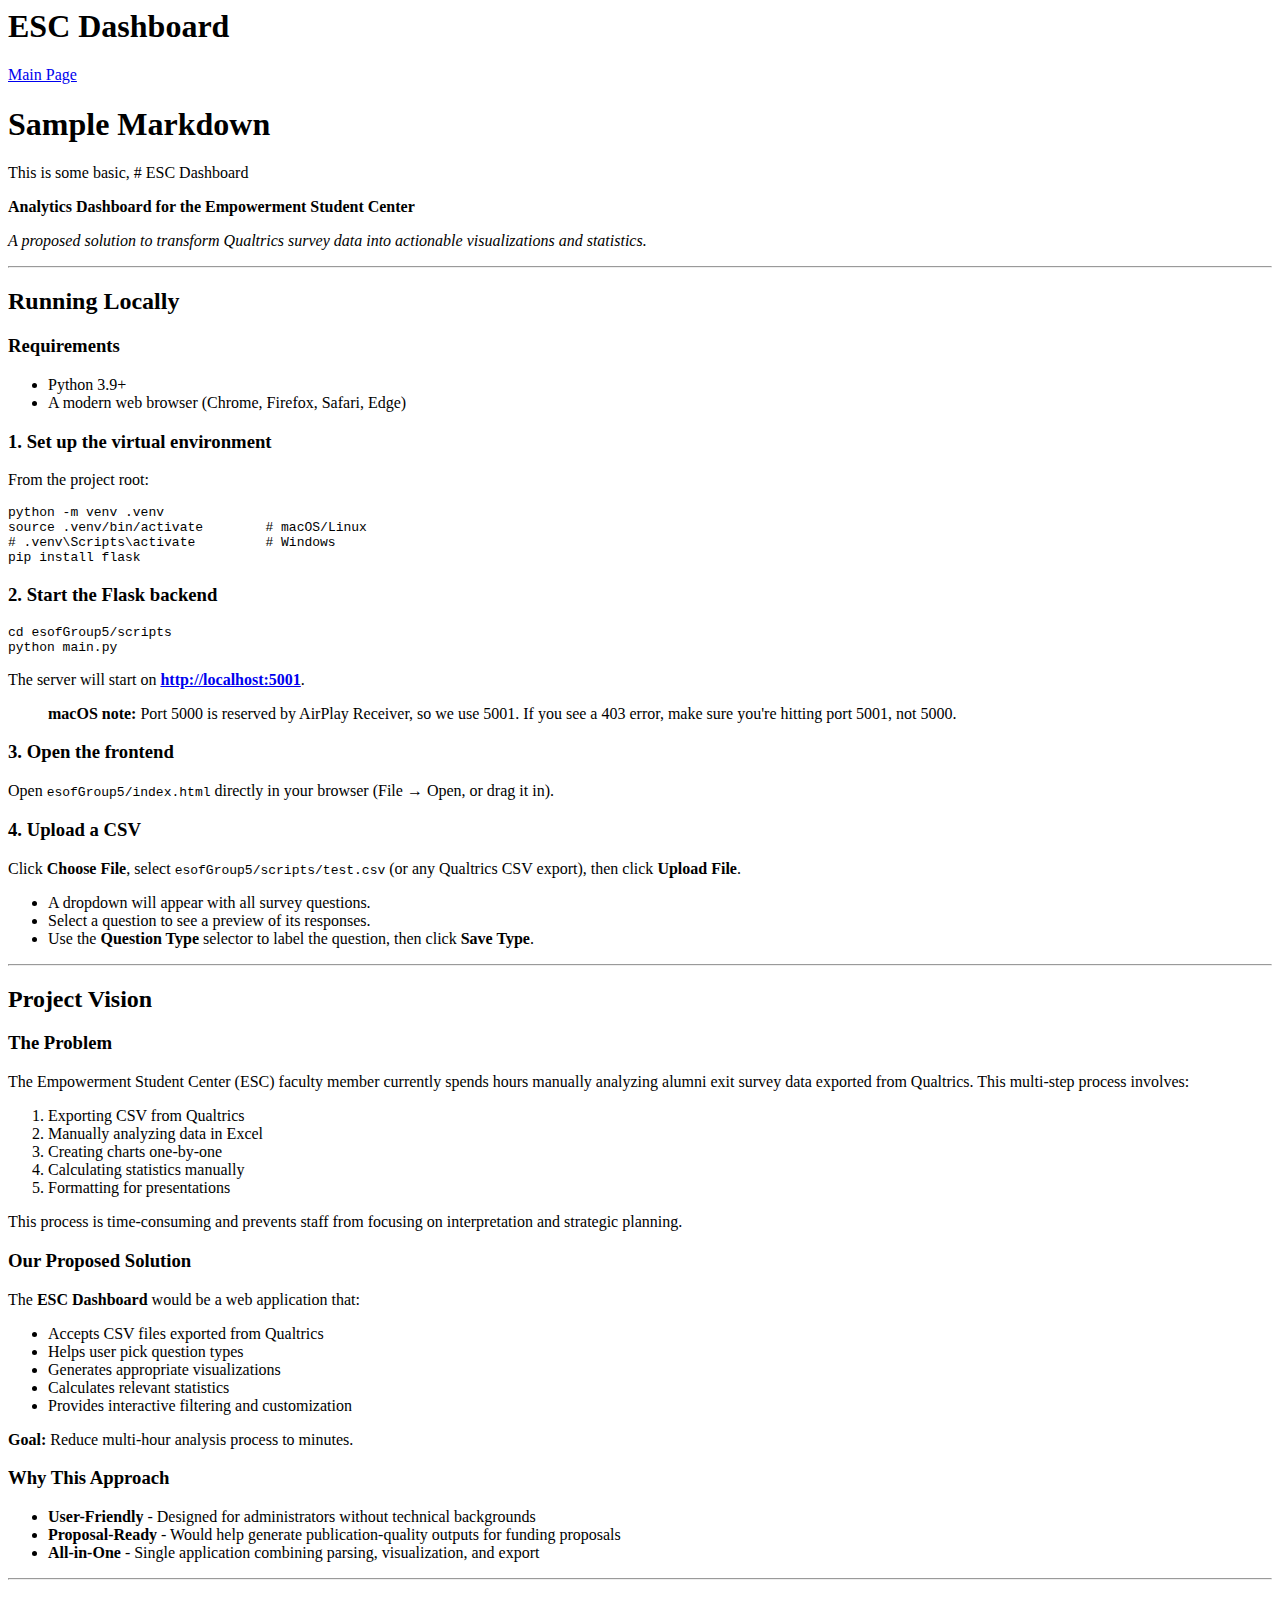
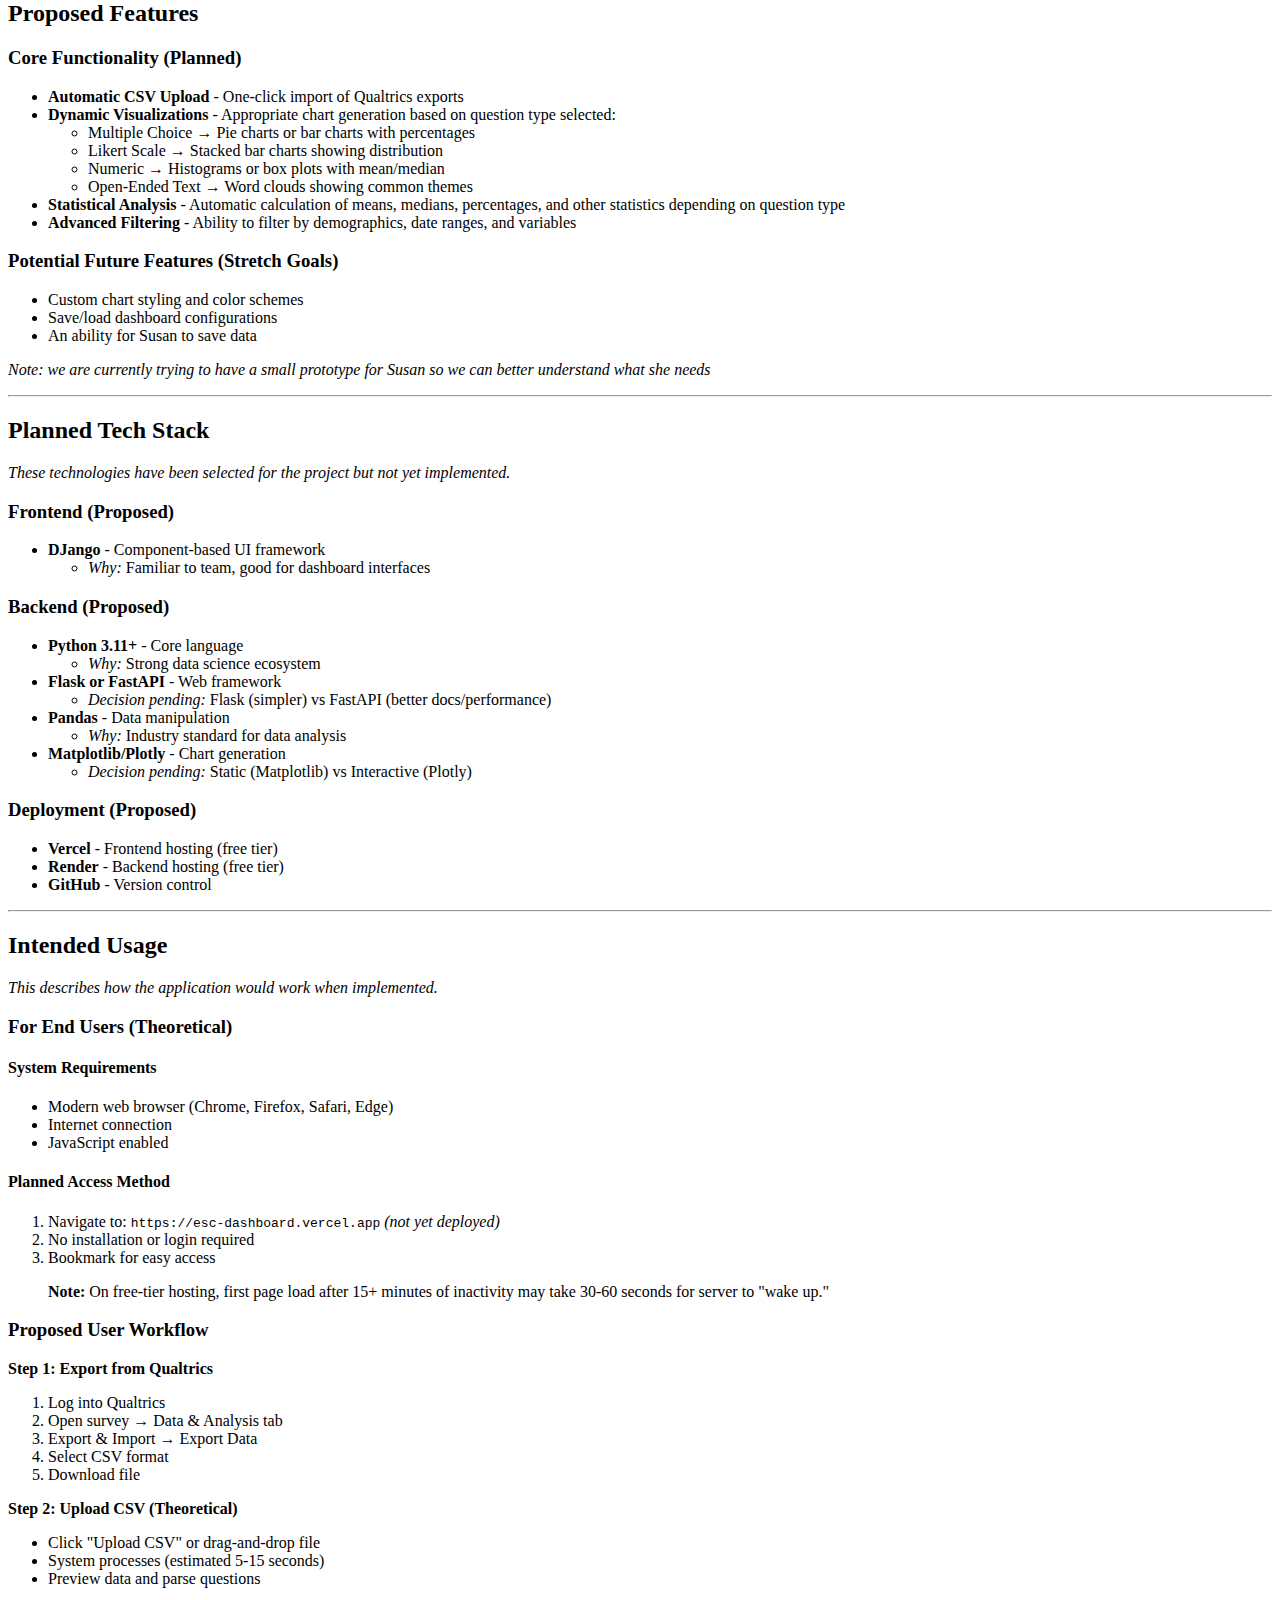
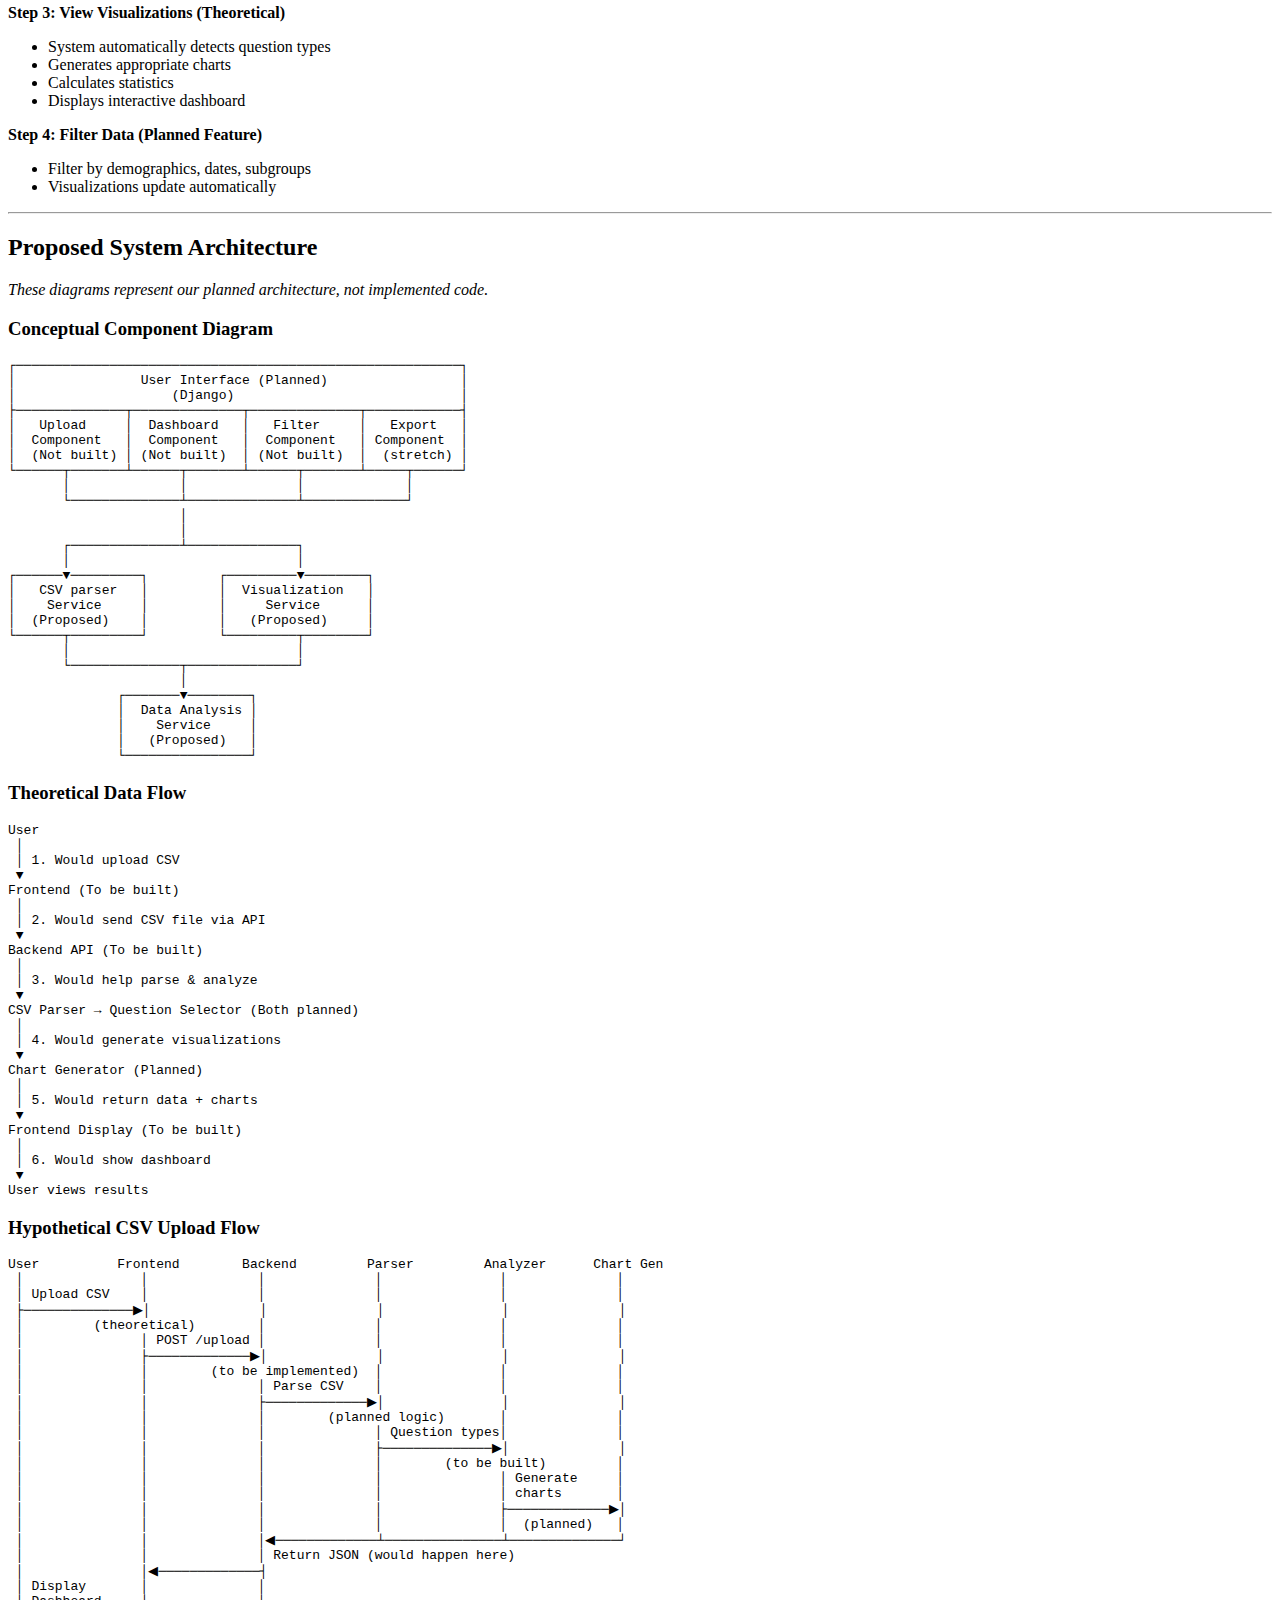
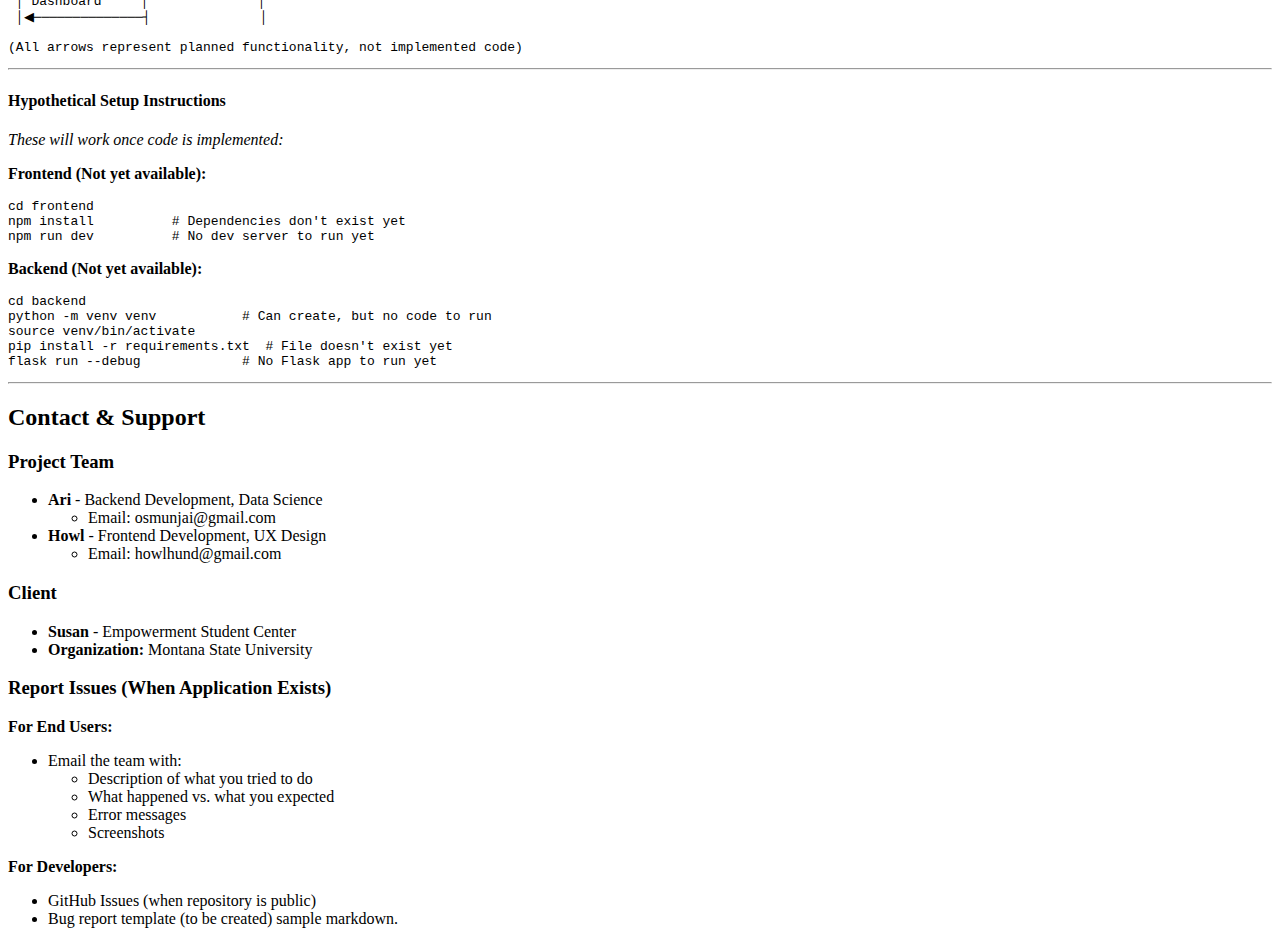
<file: index.html>
<html>
    <body>
        <h1>ESC Dashboard</h1>
        
        <a href="https://project5deploy.onrender.com/">Main Page</a>

        <h1 id="sample-markdown">Sample Markdown</h1>
<p>This is some basic, # ESC Dashboard</p>
<p><strong>Analytics Dashboard for the Empowerment Student Center</strong></p>
<p><em>A proposed solution to transform Qualtrics survey data into actionable visualizations and statistics.</em></p>
<hr>
<h2 id="running-locally">Running Locally</h2>
<h3 id="requirements">Requirements</h3>
<ul>
<li>Python 3.9+</li>
<li>A modern web browser (Chrome, Firefox, Safari, Edge)</li>
</ul>
<h3 id="1-set-up-the-virtual-environment">1. Set up the virtual environment</h3>
<p>From the project root:</p>
<pre><code class="lang-bash">python -m venv .venv
source .venv/bin/<span class="hljs-built_in">activate</span>        <span class="hljs-comment"># macOS/Linux</span>
<span class="hljs-comment"># .venv\Scripts\activate         # Windows</span>
pip install flask
</code></pre>
<h3 id="2-start-the-flask-backend">2. Start the Flask backend</h3>
<pre><code class="lang-bash"><span class="hljs-keyword">cd</span> esofGroup5/scripts
<span class="hljs-keyword">python</span> main.<span class="hljs-keyword">py</span>
</code></pre>
<p>The server will start on <strong><a href="http://localhost:5001">http://localhost:5001</a></strong>.</p>
<blockquote>
<p><strong>macOS note:</strong> Port 5000 is reserved by AirPlay Receiver, so we use 5001. If you see a 403 error, make sure you&#39;re hitting port 5001, not 5000.</p>
</blockquote>
<h3 id="3-open-the-frontend">3. Open the frontend</h3>
<p>Open <code>esofGroup5/index.html</code> directly in your browser (File → Open, or drag it in).</p>
<h3 id="4-upload-a-csv">4. Upload a CSV</h3>
<p>Click <strong>Choose File</strong>, select <code>esofGroup5/scripts/test.csv</code> (or any Qualtrics CSV export), then click <strong>Upload File</strong>.</p>
<ul>
<li>A dropdown will appear with all survey questions.</li>
<li>Select a question to see a preview of its responses.</li>
<li>Use the <strong>Question Type</strong> selector to label the question, then click <strong>Save Type</strong>.</li>
</ul>
<hr>
<h2 id="project-vision">Project Vision</h2>
<h3 id="the-problem">The Problem</h3>
<p>The Empowerment Student Center (ESC) faculty member currently spends hours manually analyzing alumni exit survey data exported from Qualtrics.
This multi-step process involves:</p>
<ol>
<li>Exporting CSV from Qualtrics</li>
<li>Manually analyzing data in Excel</li>
<li>Creating charts one-by-one</li>
<li>Calculating statistics manually</li>
<li>Formatting for presentations</li>
</ol>
<p>This process is time-consuming and prevents staff from focusing on interpretation and strategic planning.</p>
<h3 id="our-proposed-solution">Our Proposed Solution</h3>
<p>The <strong>ESC Dashboard</strong> would be a web application that:</p>
<ul>
<li>Accepts CSV files exported from Qualtrics</li>
<li>Helps user pick question types</li>
<li>Generates appropriate visualizations</li>
<li>Calculates relevant statistics</li>
<li>Provides interactive filtering and customization</li>
</ul>
<p><strong>Goal:</strong> Reduce multi-hour analysis process to minutes.</p>
<h3 id="why-this-approach">Why This Approach</h3>
<ul>
<li><strong>User-Friendly</strong> - Designed for administrators without technical backgrounds</li>
<li><strong>Proposal-Ready</strong> - Would help generate publication-quality outputs for funding proposals</li>
<li><strong>All-in-One</strong> - Single application combining parsing, visualization, and export</li>
</ul>
<hr>
<h2 id="proposed-features">Proposed Features</h2>
<h3 id="core-functionality-planned-">Core Functionality (Planned)</h3>
<ul>
<li><strong>Automatic CSV Upload</strong> - One-click import of Qualtrics exports</li>
<li><strong>Dynamic Visualizations</strong> - Appropriate chart generation based on question type selected:<ul>
<li>Multiple Choice → Pie charts or bar charts with percentages</li>
<li>Likert Scale → Stacked bar charts showing distribution</li>
<li>Numeric → Histograms or box plots with mean/median</li>
<li>Open-Ended Text → Word clouds showing common themes</li>
</ul>
</li>
<li><strong>Statistical Analysis</strong> - Automatic calculation of means, medians, percentages, and other statistics depending on question type</li>
<li><strong>Advanced Filtering</strong> - Ability to filter by demographics, date ranges, and variables</li>
</ul>
<h3 id="potential-future-features-stretch-goals-">Potential Future Features (Stretch Goals)</h3>
<ul>
<li>Custom chart styling and color schemes</li>
<li>Save/load dashboard configurations</li>
<li>An ability for Susan to save data</li>
</ul>
<p><em>Note: we are currently trying to have a small prototype for Susan so we can better understand what she needs</em></p>
<hr>
<h2 id="planned-tech-stack">Planned Tech Stack</h2>
<p><em>These technologies have been selected for the project but not yet implemented.</em></p>
<h3 id="frontend-proposed-">Frontend (Proposed)</h3>
<ul>
<li><strong>DJango</strong> - Component-based UI framework<ul>
<li><em>Why:</em> Familiar to team, good for dashboard interfaces</li>
</ul>
</li>
</ul>
<h3 id="backend-proposed-">Backend (Proposed)</h3>
<ul>
<li><strong>Python 3.11+</strong> - Core language<ul>
<li><em>Why:</em> Strong data science ecosystem</li>
</ul>
</li>
<li><strong>Flask or FastAPI</strong> - Web framework<ul>
<li><em>Decision pending:</em> Flask (simpler) vs FastAPI (better docs/performance)</li>
</ul>
</li>
<li><strong>Pandas</strong> - Data manipulation<ul>
<li><em>Why:</em> Industry standard for data analysis</li>
</ul>
</li>
<li><strong>Matplotlib/Plotly</strong> - Chart generation<ul>
<li><em>Decision pending:</em> Static (Matplotlib) vs Interactive (Plotly)</li>
</ul>
</li>
</ul>
<h3 id="deployment-proposed-">Deployment (Proposed)</h3>
<ul>
<li><strong>Vercel</strong> - Frontend hosting (free tier)</li>
<li><strong>Render</strong> - Backend hosting (free tier)</li>
<li><strong>GitHub</strong> - Version control</li>
</ul>
<hr>
<h2 id="intended-usage">Intended Usage</h2>
<p><em>This describes how the application would work when implemented.</em></p>
<h3 id="for-end-users-theoretical-">For End Users (Theoretical)</h3>
<h4 id="system-requirements">System Requirements</h4>
<ul>
<li>Modern web browser (Chrome, Firefox, Safari, Edge)</li>
<li>Internet connection</li>
<li>JavaScript enabled</li>
</ul>
<h4 id="planned-access-method">Planned Access Method</h4>
<ol>
<li>Navigate to: <code>https://esc-dashboard.vercel.app</code> <em>(not yet deployed)</em></li>
<li>No installation or login required</li>
<li>Bookmark for easy access</li>
</ol>
<blockquote>
<p><strong>Note:</strong> On free-tier hosting, first page load after 15+ minutes of inactivity may take 30-60 seconds for server to &quot;wake up.&quot;</p>
</blockquote>
<h3 id="proposed-user-workflow">Proposed User Workflow</h3>
<p><strong>Step 1: Export from Qualtrics</strong></p>
<ol>
<li>Log into Qualtrics</li>
<li>Open survey → Data &amp; Analysis tab</li>
<li>Export &amp; Import → Export Data</li>
<li>Select CSV format</li>
<li>Download file</li>
</ol>
<p><strong>Step 2: Upload CSV (Theoretical)</strong></p>
<ul>
<li>Click &quot;Upload CSV&quot; or drag-and-drop file</li>
<li>System processes (estimated 5-15 seconds)</li>
<li>Preview data and parse questions</li>
</ul>
<p><strong>Step 3: View Visualizations (Theoretical)</strong></p>
<ul>
<li>System automatically detects question types</li>
<li>Generates appropriate charts</li>
<li>Calculates statistics</li>
<li>Displays interactive dashboard</li>
</ul>
<p><strong>Step 4: Filter Data (Planned Feature)</strong></p>
<ul>
<li>Filter by demographics, dates, subgroups</li>
<li>Visualizations update automatically</li>
</ul>
<hr>
<h2 id="proposed-system-architecture">Proposed System Architecture</h2>
<p><em>These diagrams represent our planned architecture, not implemented code.</em></p>
<h3 id="conceptual-component-diagram">Conceptual Component Diagram</h3>
<pre><code>┌─────────────────────────────────────────────────────────┐
│                <span class="hljs-selector-tag">User</span> <span class="hljs-selector-tag">Interface</span> (Planned)                 │
│                    (Django)                             │
├──────────────┬──────────────┬──────────────┬────────────┤
│   <span class="hljs-selector-tag">Upload</span>     │  <span class="hljs-selector-tag">Dashboard</span>   │   <span class="hljs-selector-tag">Filter</span>     │   <span class="hljs-selector-tag">Export</span>   │
│  <span class="hljs-selector-tag">Component</span>   │  <span class="hljs-selector-tag">Component</span>   │  <span class="hljs-selector-tag">Component</span>   │ <span class="hljs-selector-tag">Component</span>  │
│  (Not built) │ (Not built)  │ (Not built)  │  (stretch) │
└──────┬───────┴──────┬───────┴──────┬───────┴─────┬──────┘
       │              │              │             │
       └──────────────┴──────────────┴─────────────┘
                      │
                      │
       ┌──────────────┴──────────────┐
       │                             │
┌──────▼─────────┐         ┌─────────▼────────┐
│   <span class="hljs-selector-tag">CSV</span> <span class="hljs-selector-tag">parser</span>   │         │  <span class="hljs-selector-tag">Visualization</span>   │
│    <span class="hljs-selector-tag">Service</span>     │         │     <span class="hljs-selector-tag">Service</span>      │
│  (Proposed)    │         │   (Proposed)     │
└──────┬─────────┘         └─────────┬────────┘
       │                             │
       └──────────────┬──────────────┘
                      │
              ┌───────▼────────┐
              │  <span class="hljs-selector-tag">Data</span> <span class="hljs-selector-tag">Analysis</span> │
              │    <span class="hljs-selector-tag">Service</span>     │
              │   (Proposed)   │
              └────────────────┘
</code></pre><h3 id="theoretical-data-flow">Theoretical Data Flow</h3>
<pre><code><span class="hljs-symbol">User</span>
 │
 │ <span class="hljs-number">1</span>. Would upload CSV
 ▼
<span class="hljs-symbol">Frontend</span> (To <span class="hljs-keyword">be </span><span class="hljs-keyword">built)
</span> │
 │ <span class="hljs-number">2</span>. Would send CSV file via API
 ▼
<span class="hljs-keyword">Backend </span>API (To <span class="hljs-keyword">be </span><span class="hljs-keyword">built)
</span> │
 │ <span class="hljs-number">3</span>. Would help parse &amp; analyze
 ▼
<span class="hljs-symbol">CSV</span> Parser → Question <span class="hljs-keyword">Selector </span>(<span class="hljs-keyword">Both </span>planned)
 │
 │ <span class="hljs-number">4</span>. Would generate visualizations
 ▼
<span class="hljs-symbol">Chart</span> Generator (Planned)
 │
 │ <span class="hljs-number">5</span>. Would return <span class="hljs-meta">data</span> + charts
 ▼
<span class="hljs-symbol">Frontend</span> Display (To <span class="hljs-keyword">be </span><span class="hljs-keyword">built)
</span> │
 │ <span class="hljs-number">6</span>. Would show dashboard
 ▼
<span class="hljs-symbol">User</span> views results
</code></pre><h3 id="hypothetical-csv-upload-flow">Hypothetical CSV Upload Flow</h3>
<pre><code><span class="hljs-selector-tag">User</span>          <span class="hljs-selector-tag">Frontend</span>        <span class="hljs-selector-tag">Backend</span>         <span class="hljs-selector-tag">Parser</span>         <span class="hljs-selector-tag">Analyzer</span>      <span class="hljs-selector-tag">Chart</span> <span class="hljs-selector-tag">Gen</span>
 │               │              │              │               │              │
 │ <span class="hljs-selector-tag">Upload</span> <span class="hljs-selector-tag">CSV</span>    │              │              │               │              │
 ├──────────────▶│              │              │               │              │
 │         (theoretical)        │              │               │              │
 │               │ <span class="hljs-selector-tag">POST</span> /<span class="hljs-selector-tag">upload</span> │              │               │              │
 │               ├─────────────▶│              │               │              │
 │               │        (to be implemented)  │               │              │
 │               │              │ <span class="hljs-selector-tag">Parse</span> <span class="hljs-selector-tag">CSV</span>    │               │              │
 │               │              ├─────────────▶│               │              │
 │               │              │        (planned logic)       │              │
 │               │              │              │ <span class="hljs-selector-tag">Question</span> <span class="hljs-selector-tag">types</span>│              │
 │               │              │              ├──────────────▶│              │
 │               │              │              │        (to be built)         │
 │               │              │              │               │ <span class="hljs-selector-tag">Generate</span>     │
 │               │              │              │               │ <span class="hljs-selector-tag">charts</span>       │
 │               │              │              │               ├─────────────▶│
 │               │              │              │               │  (planned)   │
 │               │              │◀─────────────┴───────────────┴──────────────┘
 │               │              │ <span class="hljs-selector-tag">Return</span> <span class="hljs-selector-tag">JSON</span> (would happen here)
 │               │◀─────────────┤
 │ <span class="hljs-selector-tag">Display</span>       │              │
 │ <span class="hljs-selector-tag">Dashboard</span>     │              │
 │◀──────────────┤              │

(All arrows represent planned functionality, not implemented code)
</code></pre><hr>
<h4 id="hypothetical-setup-instructions">Hypothetical Setup Instructions</h4>
<p><em>These will work once code is implemented:</em></p>
<p><strong>Frontend (Not yet available):</strong></p>
<pre><code class="lang-bash">cd frontend
<span class="hljs-built_in">npm</span> install          <span class="hljs-comment"># Dependencies don't exist yet</span>
<span class="hljs-built_in">npm</span> run dev          <span class="hljs-comment"># No dev server to run yet</span>
</code></pre>
<p><strong>Backend (Not yet available):</strong></p>
<pre><code class="lang-bash"><span class="hljs-keyword">cd</span> backend
python -<span class="hljs-keyword">m</span> venv venv           # Can create, but <span class="hljs-keyword">no</span> code to <span class="hljs-keyword">run</span>
source venv/bin/activate
pip install -r requirements.txt  # <span class="hljs-keyword">File</span> doesn't exist yet
flask <span class="hljs-keyword">run</span> --debug             # <span class="hljs-keyword">No</span> Flask <span class="hljs-keyword">app</span> to <span class="hljs-keyword">run</span> yet
</code></pre>
<hr>
<h2 id="contact-support">Contact &amp; Support</h2>
<h3 id="project-team">Project Team</h3>
<ul>
<li><strong>Ari</strong> - Backend Development, Data Science<ul>
<li>Email: osmunjai@gmail.com</li>
</ul>
</li>
<li><strong>Howl</strong> - Frontend Development, UX Design<ul>
<li>Email: howlhund@gmail.com</li>
</ul>
</li>
</ul>
<h3 id="client">Client</h3>
<ul>
<li><strong>Susan</strong> - Empowerment Student Center</li>
<li><strong>Organization:</strong> Montana State University</li>
</ul>
<h3 id="report-issues-when-application-exists-">Report Issues (When Application Exists)</h3>
<p><strong>For End Users:</strong></p>
<ul>
<li>Email the team with:<ul>
<li>Description of what you tried to do</li>
<li>What happened vs. what you expected</li>
<li>Error messages</li>
<li>Screenshots</li>
</ul>
</li>
</ul>
<p><strong>For Developers:</strong></p>
<ul>
<li>GitHub Issues (when repository is public)</li>
<li>Bug report template (to be created)
sample markdown.</li>
</ul>


    </body>
</html>
</file>
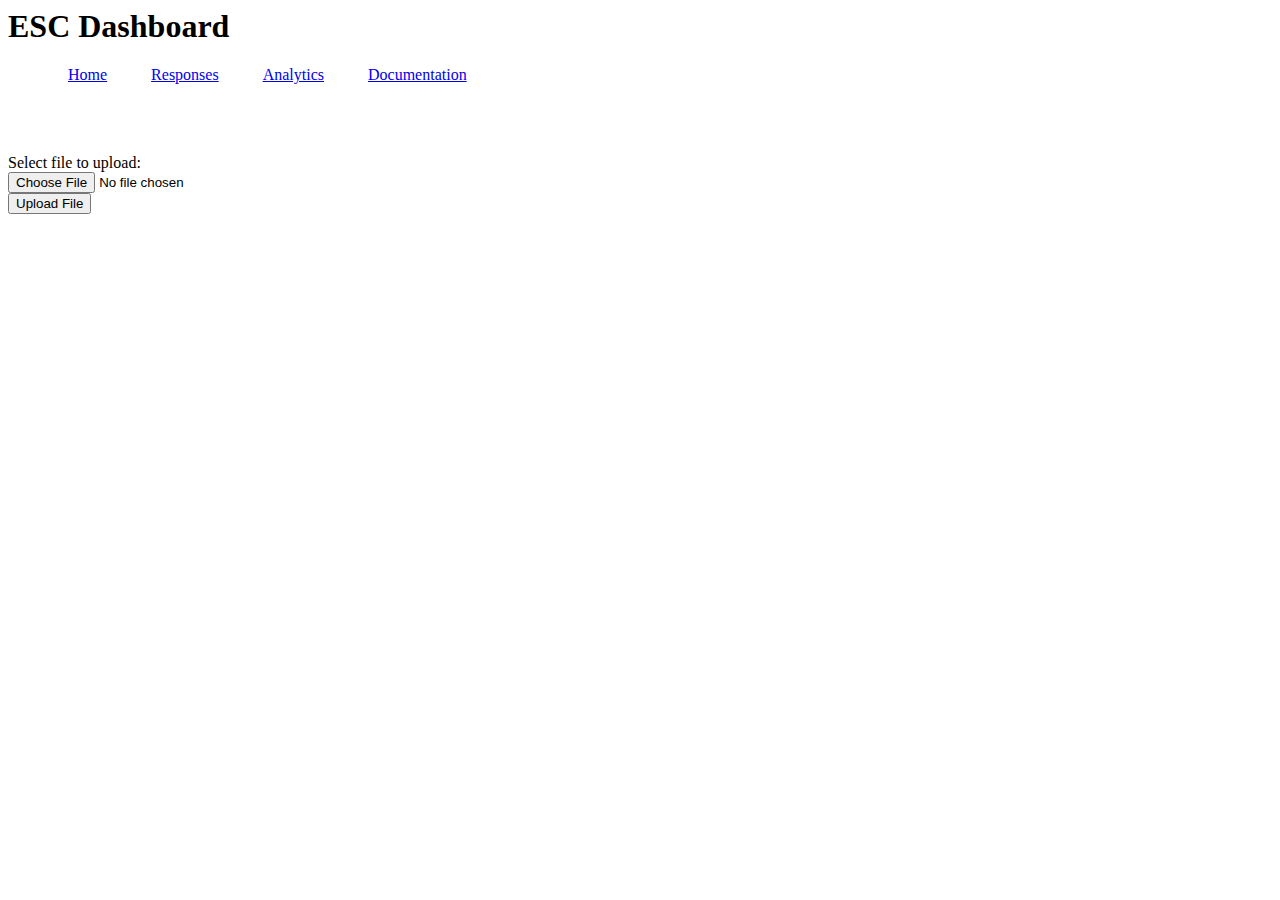
<file: esofGroup5/index.html>
<html>
    <head>
        <link rel="stylesheet" href="/style/style.css">
    </head>
    <body>
        <h1>ESC Dashboard</h1>
        
        
        <!-- Navigation -->
        <Ul class="navigation">
            <li><a href="index.html">Home</a></li>
            <li><a href="Responses.html">Responses</a></li>
            
            <li><a href="Analytics.html">Analytics</a></li>
            <li><a href="documentation.html">Documentation</a></li>
            
        </Ul>
        <br><br><br>
 
        <form action="upload.php" method="post" enctype="multipart/form-data" class="csv_form">
            <label for="fileToUpload">Select file to upload:</label>
            <br>
            <input type="file" name="fileToUpload" id="fileToUpload">
            <br>
            <input type="submit" value="Upload File" name="submit">
        </form>

        
        
    </body>

</html>
</file>
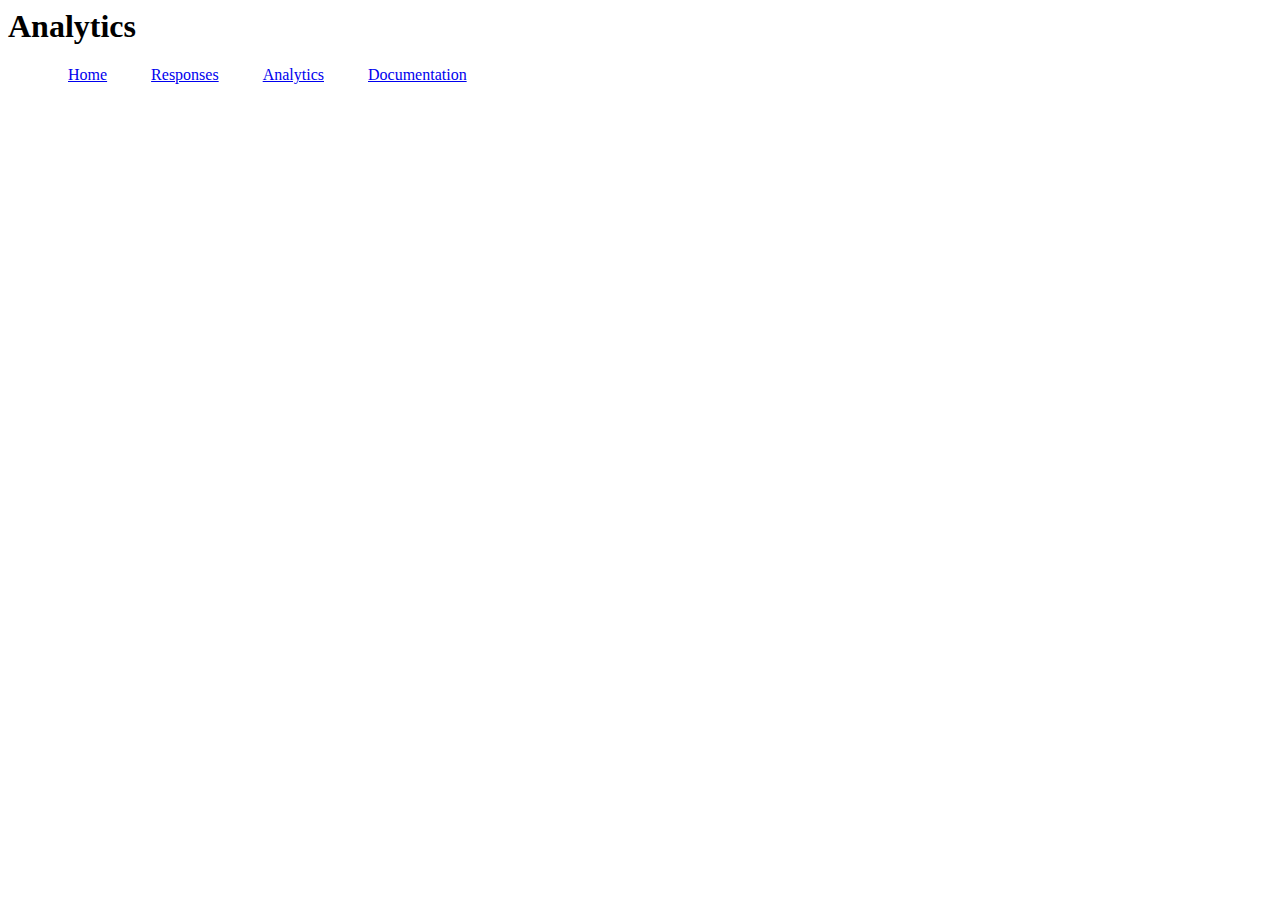
<file: Analytics.html>
<html>
    <head>
        <link rel="stylesheet" href="/style/style.css">
    </head>
    <body>
        <h1>Analytics</h1>
        <Ul class="navigation">
            <li><a href="index.html">Home</a></li>
            <li><a href="Responses.html">Responses</a></li>
            
            <li><a href="Analytics.html">Analytics</a></li>
            <li><a href="documentation.html">Documentation</a></li>
            
        </Ul>
    </body>
</html>
</file>
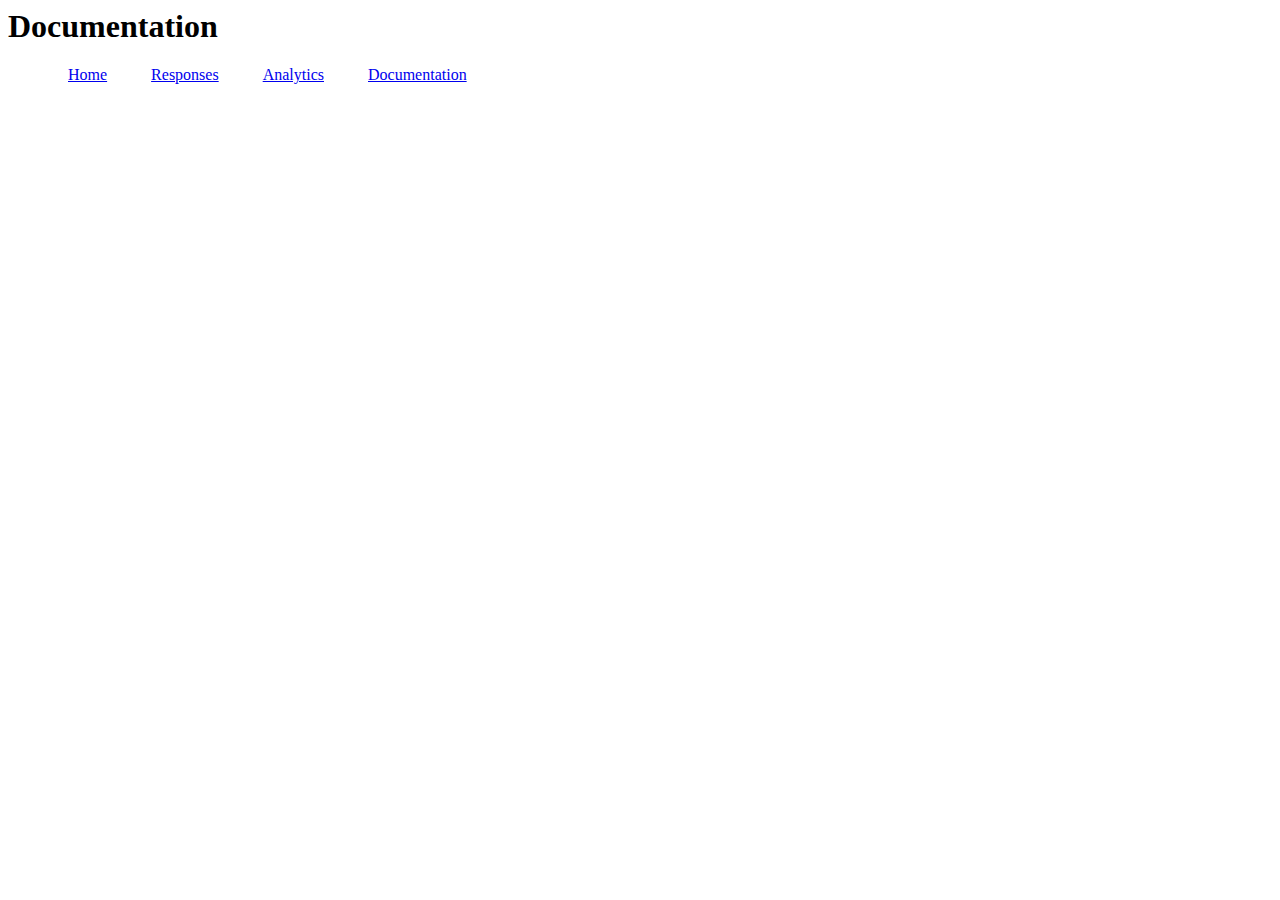
<file: documentation.html>
<html>
    <head>
        <link rel="stylesheet" href="/style/style.css">
    </head>
    <body>
        <h1>Documentation</h1>
        <Ul class="navigation">
            <li><a href="index.html">Home</a></li>
            <li><a href="Responses.html">Responses</a></li>
            
            <li><a href="Analytics.html">Analytics</a></li>
            <li><a href="documentation.html">Documentation</a></li>
            
        </Ul>


        
    </body>
</html>
</file>
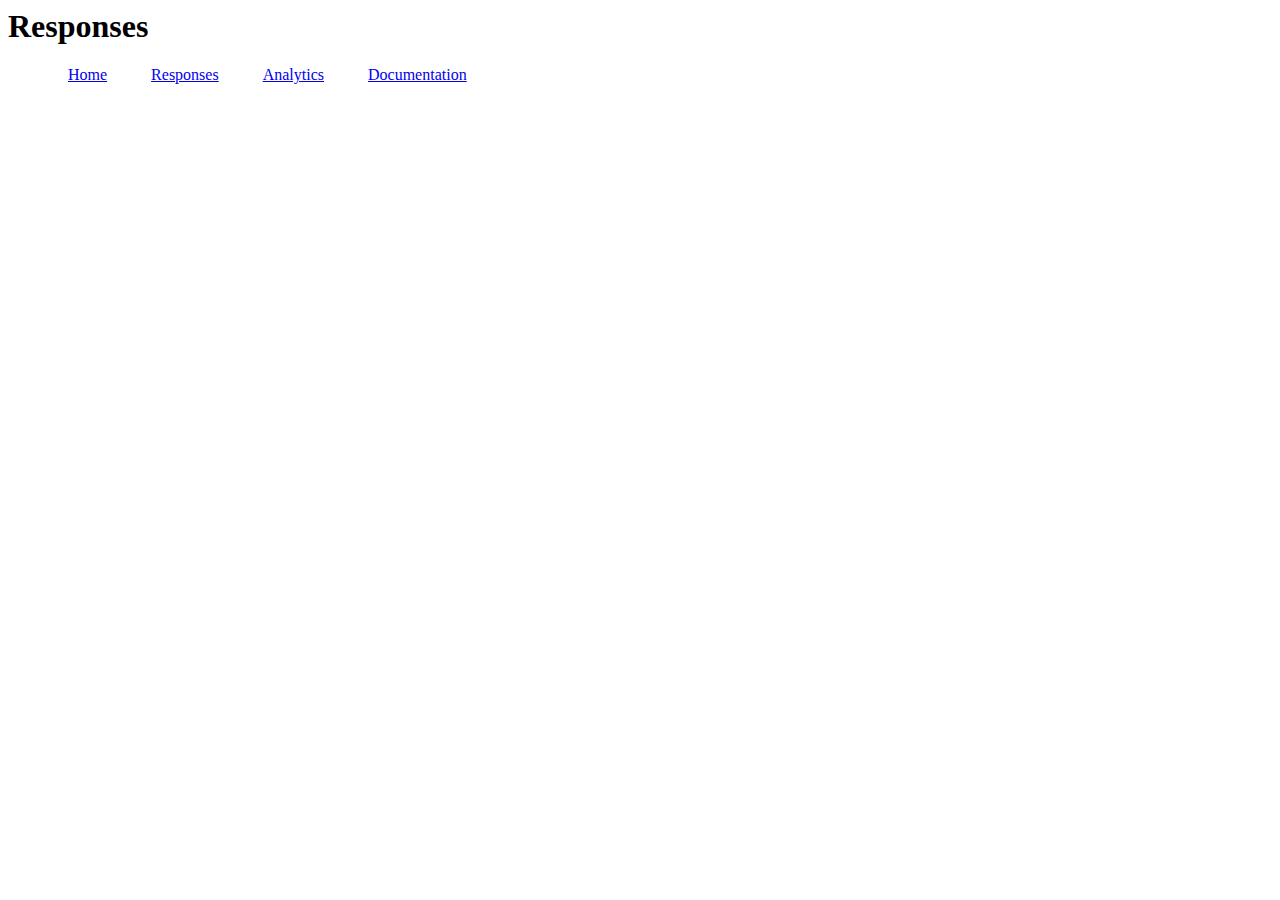
<file: Responses.html>
<html>
    <head>
        <link rel="stylesheet" href="/style/style.css">
    </head>
    <body>
        <h1>Responses</h1>
        <Ul class="navigation">
            <li><a href="index.html">Home</a></li>
            <li><a href="Responses.html">Responses</a></li>
            
            <li><a href="Analytics.html">Analytics</a></li>
            <li><a href="documentation.html">Documentation</a></li>
            
        </Ul>
    </body>
</html>
</file>
<file: style/style.css>
.navigation li{
    display: inline;
    padding: 20px;
}

.upload-csv form{
    

}
</file>
